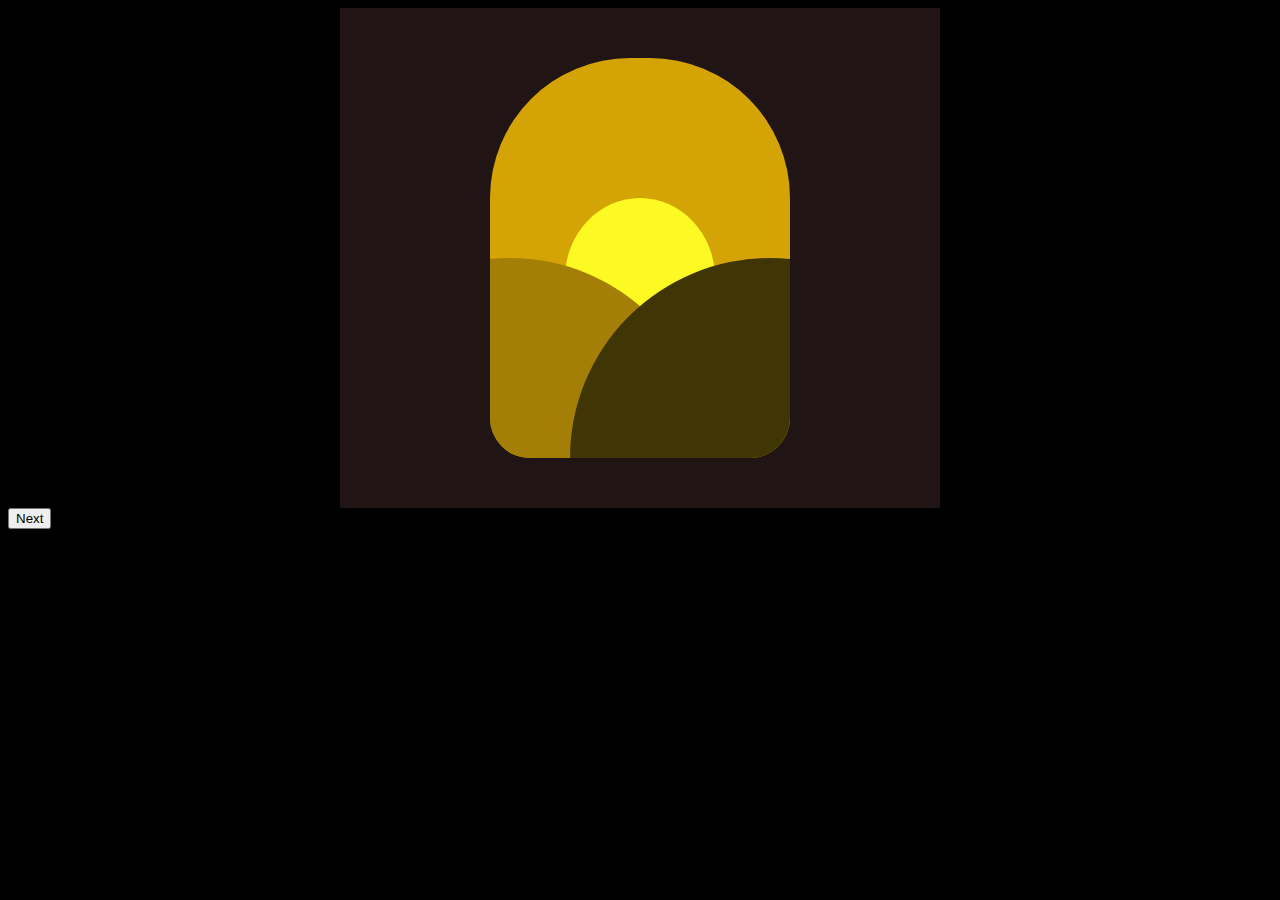
<file: project/card2.html>
<!DOCTYPE html>
<html lang="en">
<head>
    <meta charset="UTF-8">
    <meta name="viewport" content="width=device-width, initial-scale=1.0">
    <title>Document</title>
    <link rel="stylesheet" href="./card2.css">
</head>
<body>
    <div class="container">
        <div class="div">
            <div class="box1"></div>
            <div class="box2"></div>
            <div class="box3"></div>
        </div>
    </div>
    <a href="./card3.html"><button>Next</button></a>
</body>
</html>
</file>
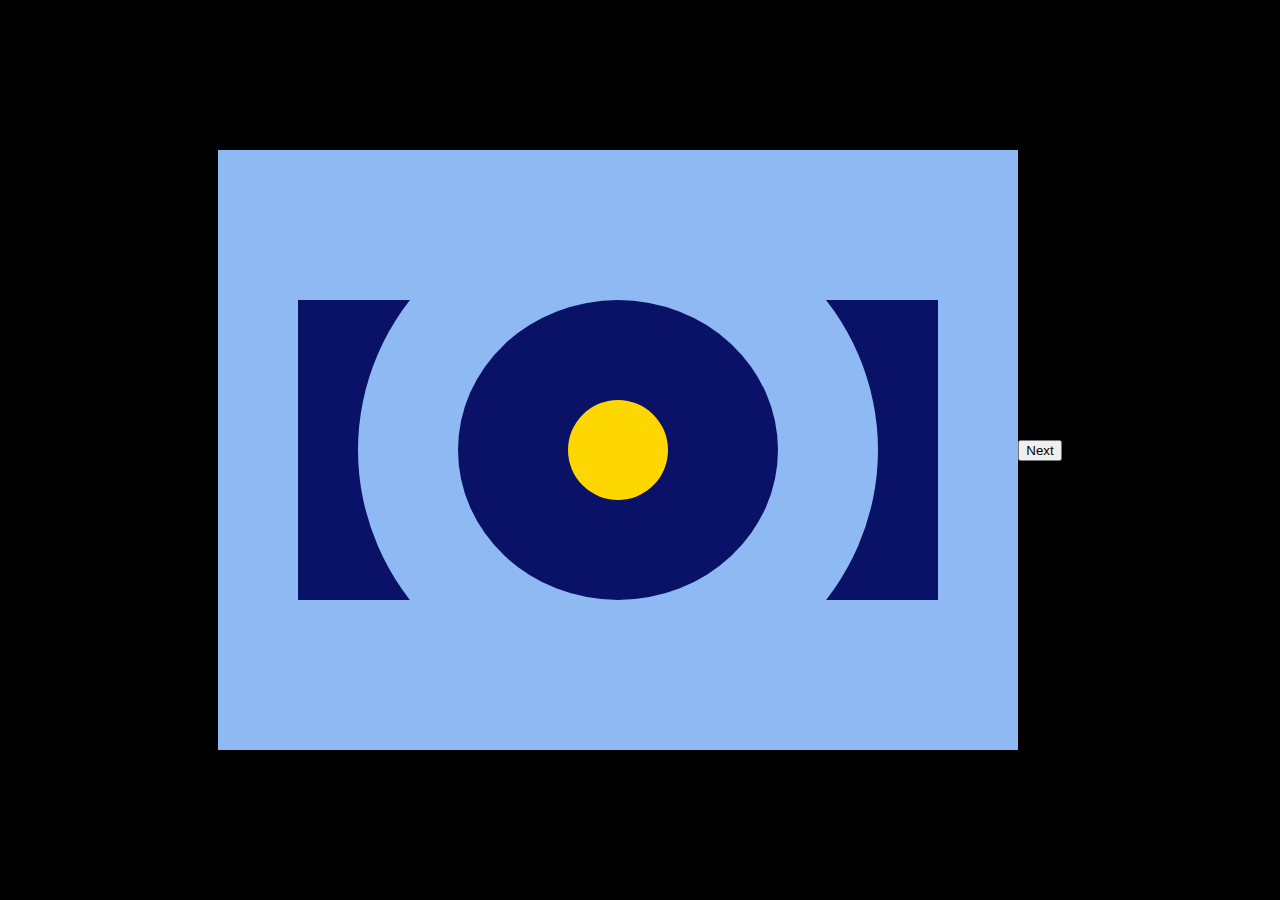
<file: project/card3.html>
<!DOCTYPE html>
<html lang="en">
<head>
    <meta charset="UTF-8">
    <meta name="viewport" content="width=device-width, initial-scale=1.0">
    <title>Document</title>
    <link rel="stylesheet" href="./card3.css">
</head>
<body>
    <div class="container">
        <div class="div">
            <div class="box1"></div>
            <div class="box2"></div>
        </div>
    </div>
    <a href="./card4.html"><button>Next</button></a>
</body>
</html>
</file>
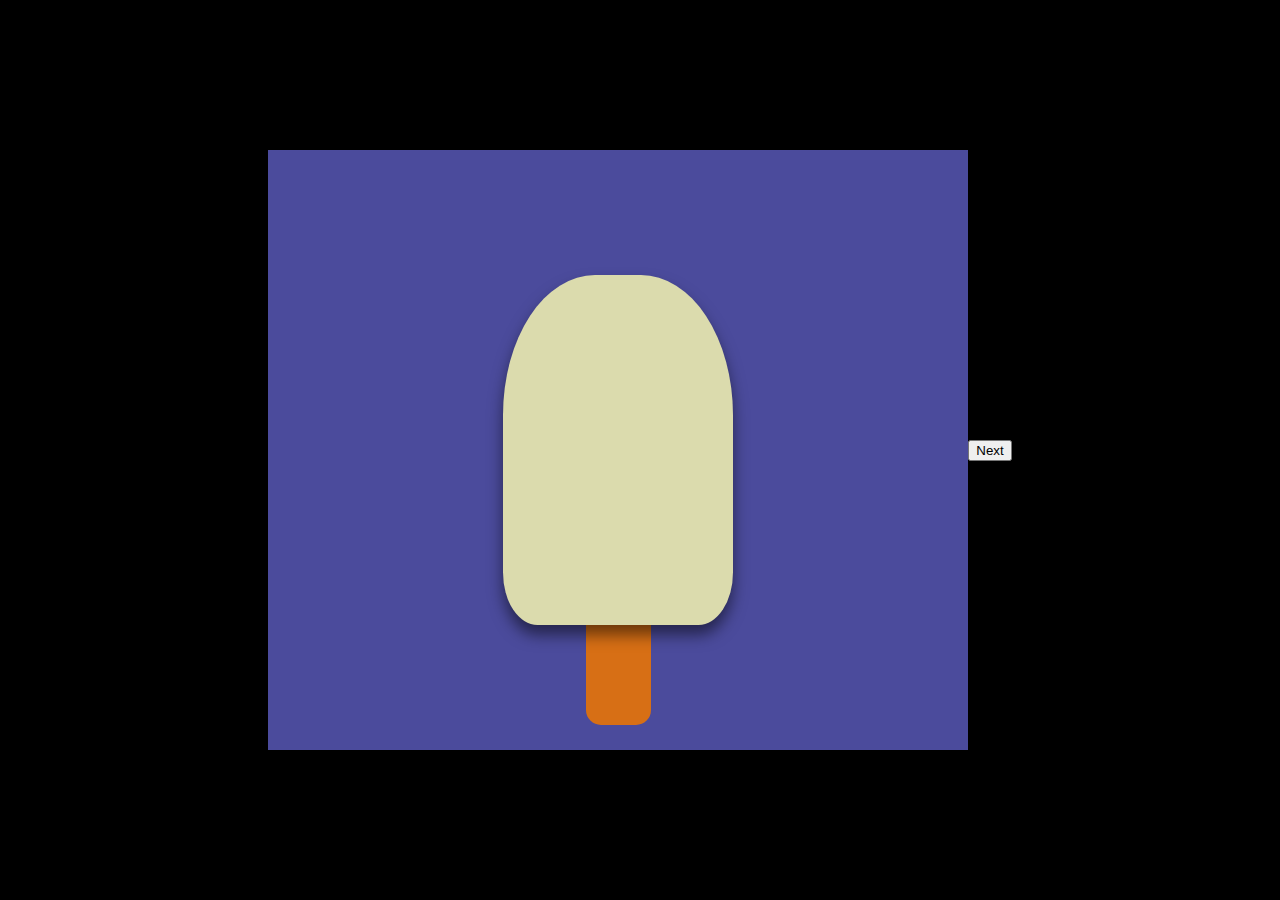
<file: project/card4.html>
<!DOCTYPE html>
<html lang="en">
<head>
    <meta charset="UTF-8">
    <meta name="viewport" content="width=device-width, initial-scale=1.0">
    <title>Document</title>
    <link rel="stylesheet" href="./card4.css">
</head>
<body>
    <div class="container">
        <div class="box1"></div>
        <div class="box2"></div>
    </div>
    <a href="./card5.html"><button>Next</button></a>
</body>
</html>
</file>
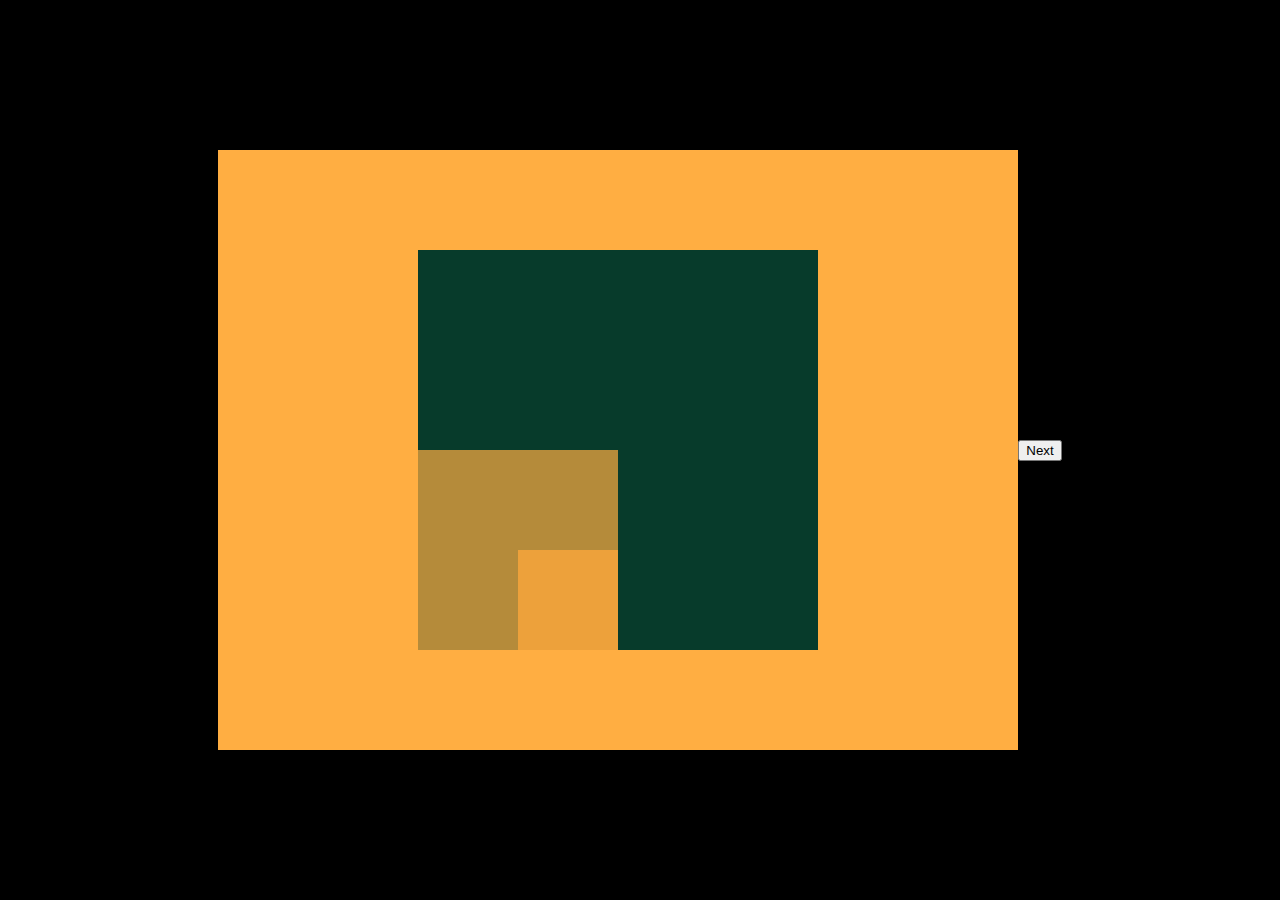
<file: project/card5.html>
<!DOCTYPE html>
<html lang="en">
<head>
    <meta charset="UTF-8">
    <meta name="viewport" content="width=device-width, initial-scale=1.0">
    <title>Document</title>
    <link rel="stylesheet" href="card5.css">
</head>
<body>
    <div class="container">
        <div class="div">
            <div class="box1"></div>
            <div class="box2"></div>
        </div>
    </div>
    <a href="./card6.html"><button>Next</button></a>
</body>
</html>
</file>
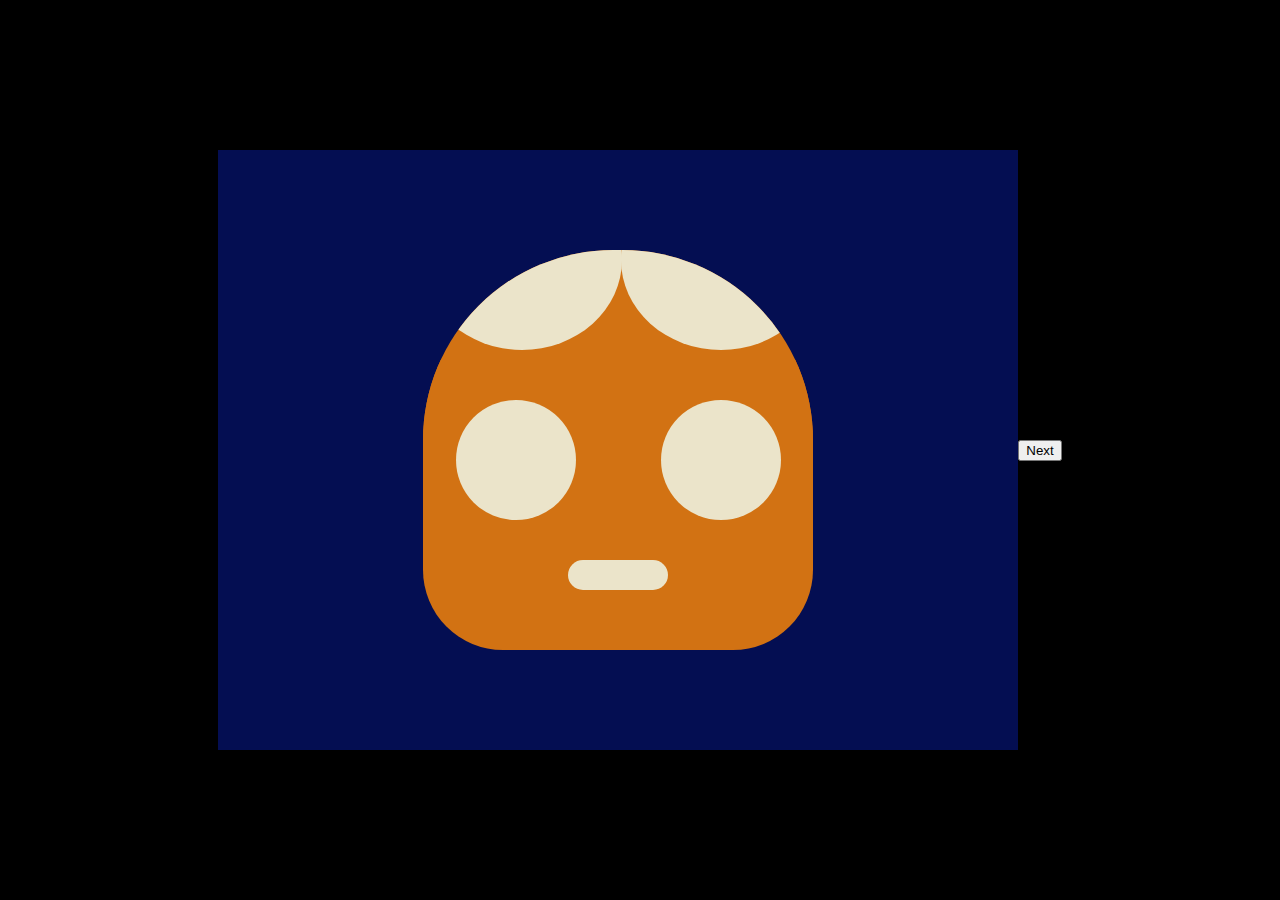
<file: project/card6.html>
<!DOCTYPE html>
<html lang="en">
<head>
    <meta charset="UTF-8">
    <meta name="viewport" content="width=device-width, initial-scale=1.0">
    <title>Document</title>
    <link rel="stylesheet" href="./card6.css">
</head>
<body>
    <div class="container">
        <div class="div">
            <div class="box1"></div>
            <div class="box2"></div>
            <div class="div2">
                <div class="box3"></div>
                <div class="box4"></div>
            </div>
            <div class="box5"></div>
        </div>
    </div>
    <a href="../index.html"><button>Next</button></a>
</body>
</html>
</file>
<file: project/card2.css>
body{
    background-color: black;
}
.container{
    width: 600px;
    height: 500px;
    background-color: rgb(33, 20, 20);
    display: flex;
    justify-content: center;
    align-items: center;
    margin: auto;
}

.div{
    width: 50%;
    height: 400px;
    background-color: #d4a406;
    border-top-left-radius: 140px;
    border-top-right-radius: 140px;
    border-bottom-left-radius: 40px;
    border-bottom-right-radius: 40px;
    position: relative;
    display: flex;
    justify-content: center;
    overflow: hidden;
}

.box1{
    width: 50%;
    height: 40%;
    border-radius: 50%;
    background-color: #fcf923;
    position: absolute;
    top: 140px;
}
.box2{
    width: 400px;
    height: 400px;
    border-radius: 50%;
    background-color:#a37f08;
    position: absolute;
    top: 200px;
    right: 80px;
}
.box3{
    width: 400px;
    height: 400px;
    border-radius: 50%;
    background-color: #403605;
    position: absolute;
    top: 200px;
    left: 80px;
}
</file>
<file: project/card3.css>
body {
    background-color: black;
    margin: 0;
    height: 100vh;
    display: flex;
    justify-content: center;
    align-items: center;
}

.container {
    width: 800px;
    height: 600px;
    background-color: rgb(143, 185, 243);
    overflow: hidden;
    display: flex;
    justify-content: center;
    align-items: center;
}

.div{
    width: 80%;
    height: 300px;
    background-color: rgb(10, 18, 104);
    position: relative;
    display: flex;
    justify-content: center;
    align-items: center;
}

.box1{
    width: 320px;
    height: 300px;
    border: 100px solid  rgb(143, 185, 243);
    border-radius: 50%;
    position: absolute;
}

.box2{
    width: 100px;
    height: 100px;
    border-radius: 50%;
    background-color: gold
}
</file>
<file: project/card4.css>
body {
    background-color: black;
    margin: 0;
    height: 100vh;
    display: flex;
    justify-content: center;
    align-items: center;
}

.container{
    width: 700px;
    height: 600px;
    background-color: rgb(75, 75, 156);
    display: flex;
    justify-content: center;
    align-items: center;
    position: relative;
}

.box1{
    width: 65px;
    height: 350px;
    border-radius: 15px;
    background-color: rgb(215, 111, 21);
    margin-top: 200px;

}

.box2{
    width: 230px;
    height: 350px;
    border-top-right-radius: 40%;
    border-top-left-radius: 40%;
    border-bottom-left-radius: 15%;
    border-bottom-right-radius: 15%;
    background-color:  rgb(219, 219, 173);
    box-shadow: 0 10px 15px rgba(0.5, 0.5, 0.5, 0.5);
    position: absolute;
}
</file>
<file: project/card5.css>
body {
    background-color: black;
    margin: 0;
    height: 100vh;
    display: flex;
    justify-content: center;
    align-items: center;
}

.container {
    width: 800px;
    height: 600px;
    background-color: rgb(255, 174, 66);
    display: flex;
    justify-content: center;
    align-items: center;
}

.div {
    width: 400px;
    height: 400px;
    background-color: rgb(7, 59, 43);
    position: relative;
}

.box2 {
    width: 200px;
    height: 200px;
    background-color: rgba(255, 174, 66, 0.7);
    position: absolute;
    bottom: 0;
    left: 0;
}

.box1 {
    width: 100px;
    height: 100px;
    background-color: rgb(196, 131, 45);
    position: absolute;
    bottom: 0;
    left: 100px;
}
</file>
<file: project/card6.css>
body {
    background-color: black;
    margin: 0;
    height: 100vh;
    display: flex;
    justify-content: center;
    align-items: center;
}

.container {
    width: 800px;
    height: 600px;
    background-color: rgb(4, 14, 82);
    display: flex;
    justify-content: center;
    align-items: center;
}

.div{
    width: 390px;
    height: 400px;
    background-color: rgb(210, 114, 19);
    border-radius: 190px 190px 80px 80px;
    position: relative;
    overflow: hidden;
}

.div2{
    margin-top: 110px;
    width: 100%;
    height: 200px;
    background-color: rgb(210, 114, 19);
    display: flex;
    align-items: center;
    justify-content: space-around;
    gap: 20px;
}

.box1{
    width: 200px;
    height: 180px;
    border-radius: 50%;
    background-color: rgb(235, 228, 202);
    position: absolute;
    left: -1px;
    top: -80px;
}
.box2{
    width: 200px;
    height: 180px;
    border-radius: 50%;
    background-color: rgb(235, 228, 202);
    position: absolute;
    right: -8px;
    top: -80px;
}

.box3{
    width: 120px;
    height: 120px;
    border-radius: 50%;
    background-color:  rgb(235, 228, 202);
}
.box4{
    width: 120px;
    height: 120px;
    border-radius: 50%;
    background-color:  rgb(235, 228, 202);
}
.box5{
    width: 100px;
    height: 30px;
    background-color:  rgb(235, 228, 202);
    border-radius: 15px;
    margin: auto;
    margin-bottom: 5px;
}
</file>
